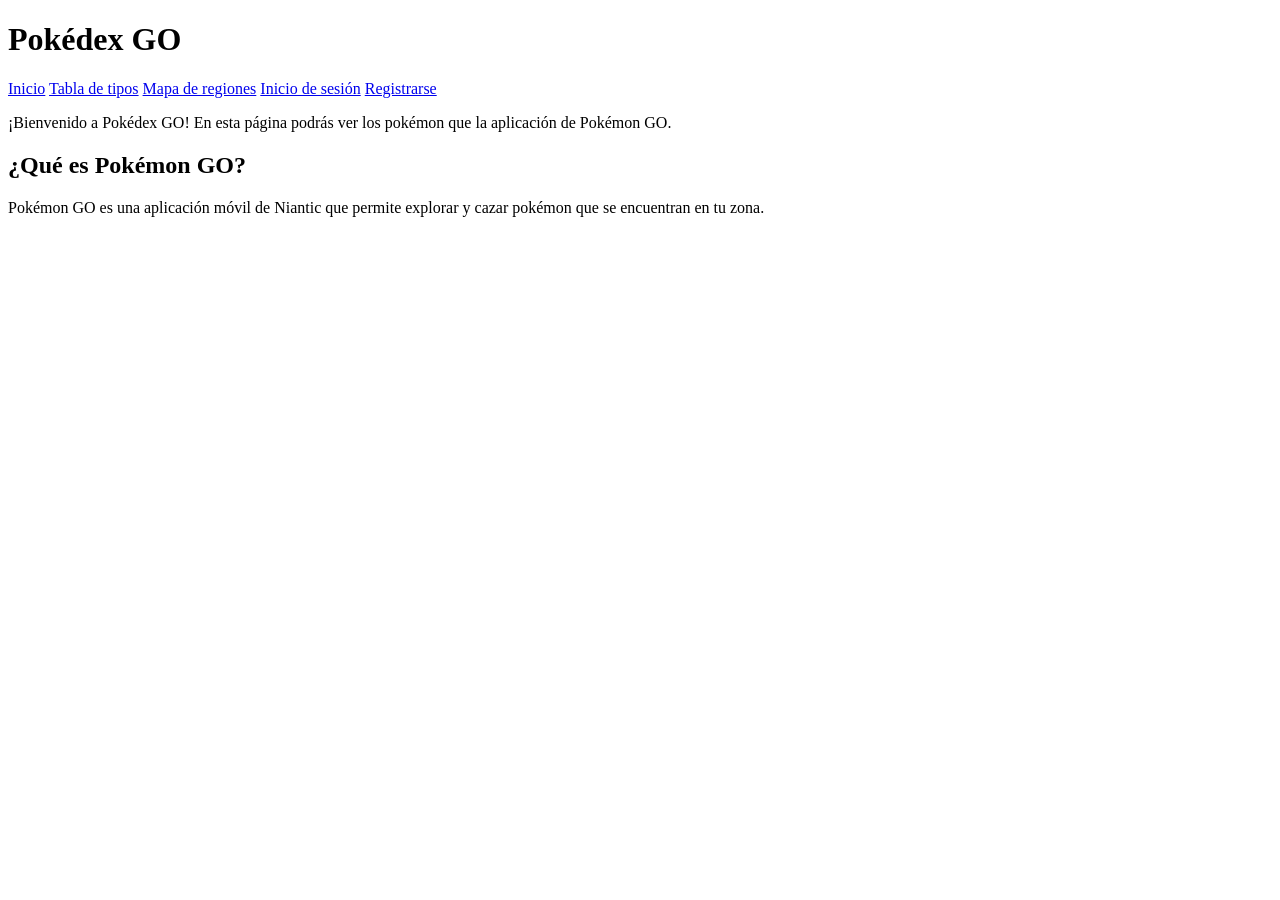
<file: html/index.html>
<!DOCTYPE html>
<html>
    <head>
        <meta charset="UTF-8">
    </head>
    <body>
        <h1>Pokédex GO</h1>
        <nav>
            <a href="/html/index.html" accesskey="I" tabindex=0>Inicio</a>
            <a href="/html/tablaDeTipos.html" accesskey="T" tabindex=0>Tabla de tipos</a>
            <a href="/html/mapaRegiones.html" accesskey="M" tabindex=0>Mapa de regiones</a>
            <a href="/html/login.php" accesskey="L" tabindex=0>Inicio de sesión</a>
            <a href="/html/registro.php" accesskey="R" tabindex=0>Registrarse</a>
            
         </nav>
        <p>¡Bienvenido a Pokédex GO! En esta página podrás ver los pokémon que la aplicación de Pokémon GO.</p>
        <p></p>
        <h2>¿Qué es Pokémon GO?</h2>
        <p>Pokémon GO es una aplicación móvil de Niantic que permite explorar y cazar pokémon que se encuentran en tu zona.</p>

        
    </body>
</html>
</file>
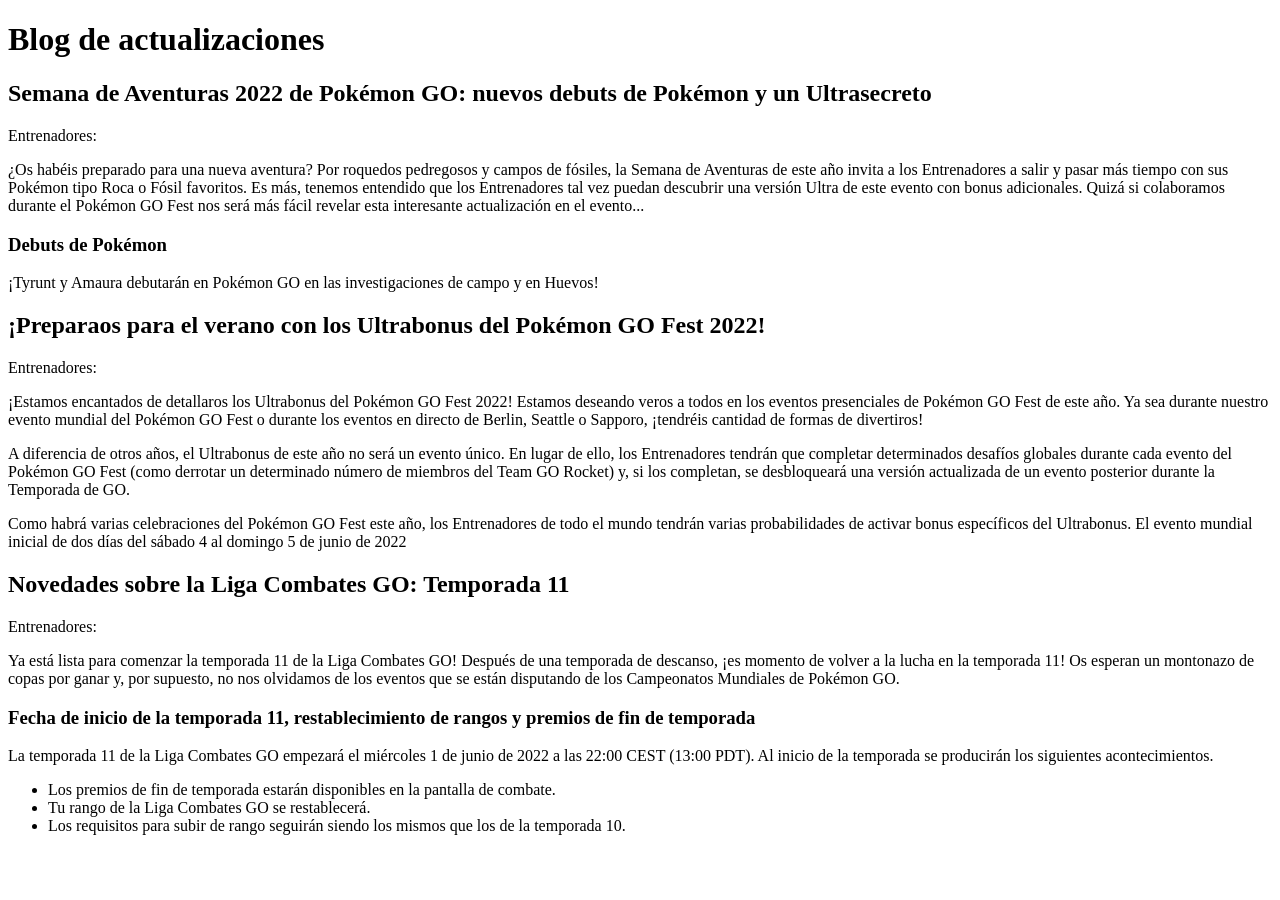
<file: blogActualizaciones.html>
<!DOCTYPE html>
<html>
    <head>
        <meta charset="UTF-8">
        <title>Blog de actualizaciones</title>
    </head>
    <body>
        <h1>Blog de actualizaciones</h1>
        <article>
            <h2>Semana de Aventuras 2022 de Pokémon GO: nuevos debuts de Pokémon y un Ultrasecreto</h2>
            <p>Entrenadores:</p>
            <p>¿Os habéis preparado para una nueva aventura? Por roquedos pedregosos y campos de fósiles, la Semana de Aventuras de este año invita a los Entrenadores a salir y pasar más tiempo con sus Pokémon tipo Roca o Fósil favoritos.
            Es más, tenemos entendido que los Entrenadores tal vez puedan descubrir una versión Ultra de este evento con bonus adicionales. Quizá si colaboramos durante el Pokémon GO Fest nos será más fácil revelar esta interesante actualización en el evento...</p>

            <h3>Debuts de Pokémon</h3>
            <p>¡Tyrunt y Amaura debutarán en Pokémon GO en las investigaciones de campo y en Huevos!</p>
        </article>
        <article>
            <h2>¡Preparaos para el verano con los Ultrabonus del Pokémon GO Fest 2022!</h2>
            <p>Entrenadores:</p>
            <p>¡Estamos encantados de detallaros los Ultrabonus del Pokémon GO Fest 2022!

            Estamos deseando veros a todos en los eventos presenciales de Pokémon GO Fest de este año. Ya sea durante nuestro evento mundial del Pokémon GO Fest o durante los eventos en directo de Berlin, Seattle o Sapporo, ¡tendréis cantidad de formas de divertiros!</p>
            <p>A diferencia de otros años, el Ultrabonus de este año no será un evento único. En lugar de ello, los Entrenadores tendrán que completar determinados desafíos globales durante cada evento del Pokémon GO Fest (como derrotar un determinado número de miembros del Team GO Rocket) y, si los completan, se desbloqueará una versión actualizada de un evento posterior durante la Temporada de GO.</p>
            <p>Como habrá varias celebraciones del Pokémon GO Fest este año, los Entrenadores de todo el mundo tendrán varias probabilidades de activar bonus específicos del Ultrabonus. El evento mundial inicial de dos días del sábado 4 al domingo 5 de junio de 2022</p>
        </article>
        <article>
            <h2>Novedades sobre la Liga Combates GO: Temporada 11</h2>
            <p>Entrenadores:</p>
            <p>Ya está lista para comenzar la temporada 11 de la Liga Combates GO!

            Después de una temporada de descanso, ¡es momento de volver a la lucha en la temporada 11! Os esperan un montonazo de copas por ganar y, por supuesto, no nos olvidamos de los eventos que se están disputando de los Campeonatos Mundiales de Pokémon GO.</p>
            <h3>Fecha de inicio de la temporada 11, restablecimiento de rangos y premios de fin de temporada</h3>
            <p>La temporada 11 de la Liga Combates GO empezará el miércoles 1 de junio de 2022 a las 22:00 CEST (13:00 PDT).

            Al inicio de la temporada se producirán los siguientes acontecimientos.</p>
            <ul>
                <li>Los premios de fin de temporada estarán disponibles en la pantalla de combate.</li>
                <li>Tu rango de la Liga Combates GO se restablecerá.</li>
                <li>Los requisitos para subir de rango seguirán siendo los mismos que los de la temporada 10.</li>
            </ul>
        </article>
    </body>
</html>
</file>
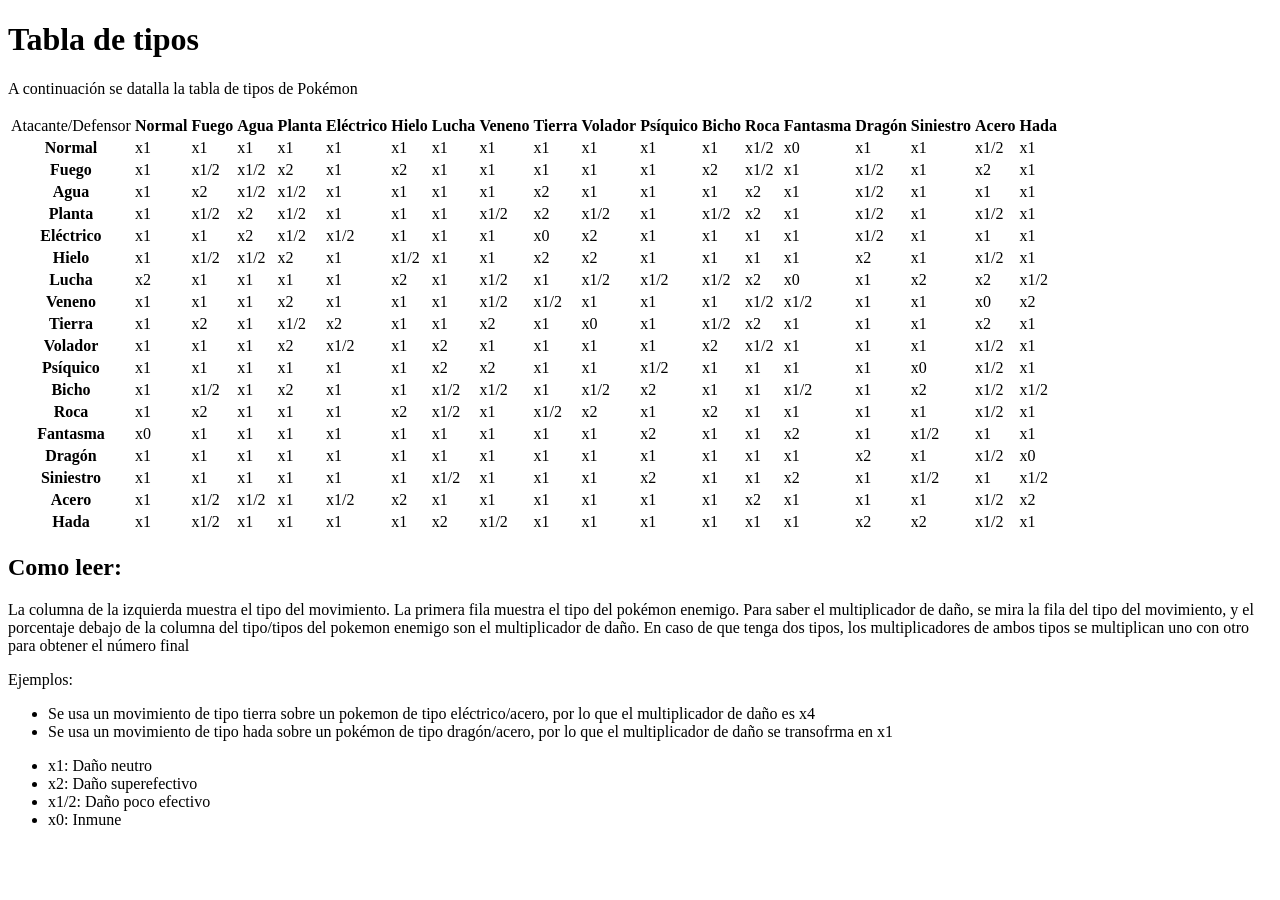
<file: tablaDeTipos.html>
<!DOCTYPE html>
<html>
    <head>
        <meta charset="UTF-8">
        <title>Tabla de tipos</title>
    </head>
    <body>
        <h1>Tabla de tipos</h1>
        <p>A continuación se datalla la tabla de tipos de Pokémon</p>
        
        <table>
            <tr>
                <td>Atacante/Defensor</td>
                <th>Normal</th>
                <th>Fuego</th>
                <th>Agua</th>
                <th>Planta</th>
                <th>Eléctrico</th>
                <th>Hielo</th>
                <th>Lucha</th>
                <th>Veneno</th>
                <th>Tierra</th>
                <th>Volador</th>
                <th>Psíquico</th>
                <th>Bicho</th>
                <th>Roca</th>
                <th>Fantasma</th>
                <th>Dragón</th>
                <th>Siniestro</th>
                <th>Acero</th>
                <th>Hada</th> 
            </tr>
            <tr>
                <th>Normal</th><td>x1</td><td>x1</td><td>x1</td><td>x1</td><td>x1</td><td>x1</td><td>x1</td><td>x1</td><td>x1</td><td>x1</td><td>x1</td><td>x1</td><td>x1/2</td><td>x0</td><td>x1</td><td>x1</td><td>x1/2</td><td>x1</td>
            </tr>
            <tr>
                <th>Fuego</th><td>x1</td><td>x1/2</td><td>x1/2</td><td>x2</td><td>x1</td><td>x2</td><td>x1</td><td>x1</td><td>x1</td><td>x1</td><td>x1</td><td>x2</td><td>x1/2</td><td>x1</td><td>x1/2</td><td>x1</td><td>x2</td><td>x1</td>
            </tr>
            <tr>
                <th>Agua</th><td>x1</td><td>x2</td><td>x1/2</td><td>x1/2</td><td>x1</td><td>x1</td><td>x1</td><td>x1</td><td>x2</td><td>x1</td><td>x1</td><td>x1</td><td>x2</td><td>x1</td><td>x1/2</td><td>x1</td><td>x1</td><td>x1</td>
            </tr>
            <tr>
                <th>Planta</th><td>x1</td><td>x1/2</td><td>x2</td><td>x1/2</td><td>x1</td><td>x1</td><td>x1</td><td>x1/2</td><td>x2</td><td>x1/2</td><td>x1</td><td>x1/2</td><td>x2</td><td>x1</td><td>x1/2</td><td>x1</td><td>x1/2</td><td>x1</td>
            </tr>
            <tr>
                <th>Eléctrico</th><td>x1</td><td>x1</td><td>x2</td><td>x1/2</td><td>x1/2</td><td>x1</td><td>x1</td><td>x1</td><td>x0</td><td>x2</td><td>x1</td><td>x1</td><td>x1</td><td>x1</td><td>x1/2</td><td>x1</td><td>x1</td><td>x1</td>
            </tr>
            <tr>
                <th>Hielo</th><td>x1</td><td>x1/2</td><td>x1/2</td><td>x2</td><td>x1</td><td>x1/2</td><td>x1</td><td>x1</td><td>x2</td><td>x2</td><td>x1</td><td>x1</td><td>x1</td><td>x1</td><td>x2</td><td>x1</td><td>x1/2</td><td>x1</td>
            </tr>
            <tr>
                <th>Lucha</th><td>x2</td><td>x1</td><td>x1</td><td>x1</td><td>x1</td><td>x2</td><td>x1</td><td>x1/2</td><td>x1</td><td>x1/2</td><td>x1/2</td><td>x1/2</td><td>x2</td><td>x0</td><td>x1</td><td>x2</td><td>x2</td><td>x1/2</td>
            </tr>
            <tr>
                <th>Veneno</th><td>x1</td><td>x1</td><td>x1</td><td>x2</td><td>x1</td><td>x1</td><td>x1</td><td>x1/2</td><td>x1/2</td><td>x1</td><td>x1</td><td>x1</td><td>x1/2</td><td>x1/2</td><td>x1</td><td>x1</td><td>x0</td><td>x2</td>
            </tr>
            <tr>
                <th>Tierra</th><td>x1</td><td>x2</td><td>x1</td><td>x1/2</td><td>x2</td><td>x1</td><td>x1</td><td>x2</td><td>x1</td><td>x0</td><td>x1</td><td>x1/2</td><td>x2</td><td>x1</td><td>x1</td><td>x1</td><td>x2</td><td>x1</td>
            </tr>
            <tr>
                <th>Volador</th><td>x1</td><td>x1</td><td>x1</td><td>x2</td><td>x1/2</td><td>x1</td><td>x2</td><td>x1</td><td>x1</td><td>x1</td><td>x1</td><td>x2</td><td>x1/2</td><td>x1</td><td>x1</td><td>x1</td><td>x1/2</td><td>x1</td>
            </tr>
            <tr>
                <th>Psíquico</th><td>x1</td><td>x1</td><td>x1</td><td>x1</td><td>x1</td><td>x1</td><td>x2</td><td>x2</td><td>x1</td><td>x1</td><td>x1/2</td><td>x1</td><td>x1</td><td>x1</td><td>x1</td><td>x0</td><td>x1/2</td><td>x1</td>
            </tr>
            <tr>   
                <th>Bicho</th><td>x1</td><td>x1/2</td><td>x1</td><td>x2</td><td>x1</td><td>x1</td><td>x1/2</td><td>x1/2</td><td>x1</td><td>x1/2</td><td>x2</td><td>x1</td><td>x1</td><td>x1/2</td><td>x1</td><td>x2</td><td>x1/2</td><td>x1/2</td>
            </tr>
            <tr>
                <th>Roca</th><td>x1</td><td>x2</td><td>x1</td><td>x1</td><td>x1</td><td>x2</td><td>x1/2</td><td>x1</td><td>x1/2</td><td>x2</td><td>x1</td><td>x2</td><td>x1</td><td>x1</td><td>x1</td><td>x1</td><td>x1/2</td><td>x1</td>
            </tr>
            <tr>
                <th>Fantasma</th><td>x0</td><td>x1</td><td>x1</td><td>x1</td><td>x1</td><td>x1</td><td>x1</td><td>x1</td><td>x1</td><td>x1</td><td>x2</td><td>x1</td><td>x1</td><td>x2</td><td>x1</td><td>x1/2</td><td>x1</td><td>x1</td>
            </tr>
            <tr>
                <th>Dragón</th><td>x1</td><td>x1</td><td>x1</td><td>x1</td><td>x1</td><td>x1</td><td>x1</td><td>x1</td><td>x1</td><td>x1</td><td>x1</td><td>x1</td><td>x1</td><td>x1</td><td>x2</td><td>x1</td><td>x1/2</td><td>x0</td>
            </tr>
            <tr>
                <th>Siniestro</th><td>x1</td><td>x1</td><td>x1</td><td>x1</td><td>x1</td><td>x1</td><td>x1/2</td><td>x1</td><td>x1</td><td>x1</td><td>x2</td><td>x1</td><td>x1</td><td>x2</td><td>x1</td><td>x1/2</td><td>x1</td><td>x1/2</td>
            </tr>
            <tr>
                <th>Acero</th><td>x1</td><td>x1/2</td><td>x1/2</td><td>x1</td><td>x1/2</td><td>x2</td><td>x1</td><td>x1</td><td>x1</td><td>x1</td><td>x1</td><td>x1</td><td>x2</td><td>x1</td><td>x1</td><td>x1</td><td>x1/2</td><td>x2</td>
            </tr>
            <tr>
                <th>Hada</th><td>x1</td><td>x1/2</td><td>x1</td><td>x1</td><td>x1</td><td>x1</td><td>x2</td><td>x1/2</td><td>x1</td><td>x1</td><td>x1</td><td>x1</td><td>x1</td><td>x1</td><td>x2</td><td>x2</td><td>x1/2</td><td>x1</td>
            </tr>
        </table>
        <section>
            <h2>Como leer:</h2>
            <p>La columna de la izquierda muestra el tipo del movimiento. La primera fila muestra el tipo del pokémon enemigo.
                Para saber el multiplicador de daño, se mira la fila del tipo del movimiento, y el porcentaje debajo de la columna del tipo/tipos del pokemon enemigo son el multiplicador de daño.
                En caso de que tenga dos tipos, los multiplicadores de ambos tipos se multiplican uno con otro para obtener el número final
            </p>
            <p>Ejemplos:</p>
            <ul>
                <li>Se usa un movimiento de tipo tierra sobre un pokemon de tipo eléctrico/acero, por lo que el multiplicador de daño es x4</li>
                <li>Se usa un movimiento de tipo hada sobre un pokémon de tipo dragón/acero, por lo que el multiplicador de daño se transofrma en x1</li>
            </ul>
            <ul>
                <li>x1: Daño neutro</li>
                <li>x2: Daño superefectivo</li>
                <li>x1/2: Daño poco efectivo</li>
                <li>x0: Inmune</li>
            </ul>
        </section>
    </body>
</html>
</file>
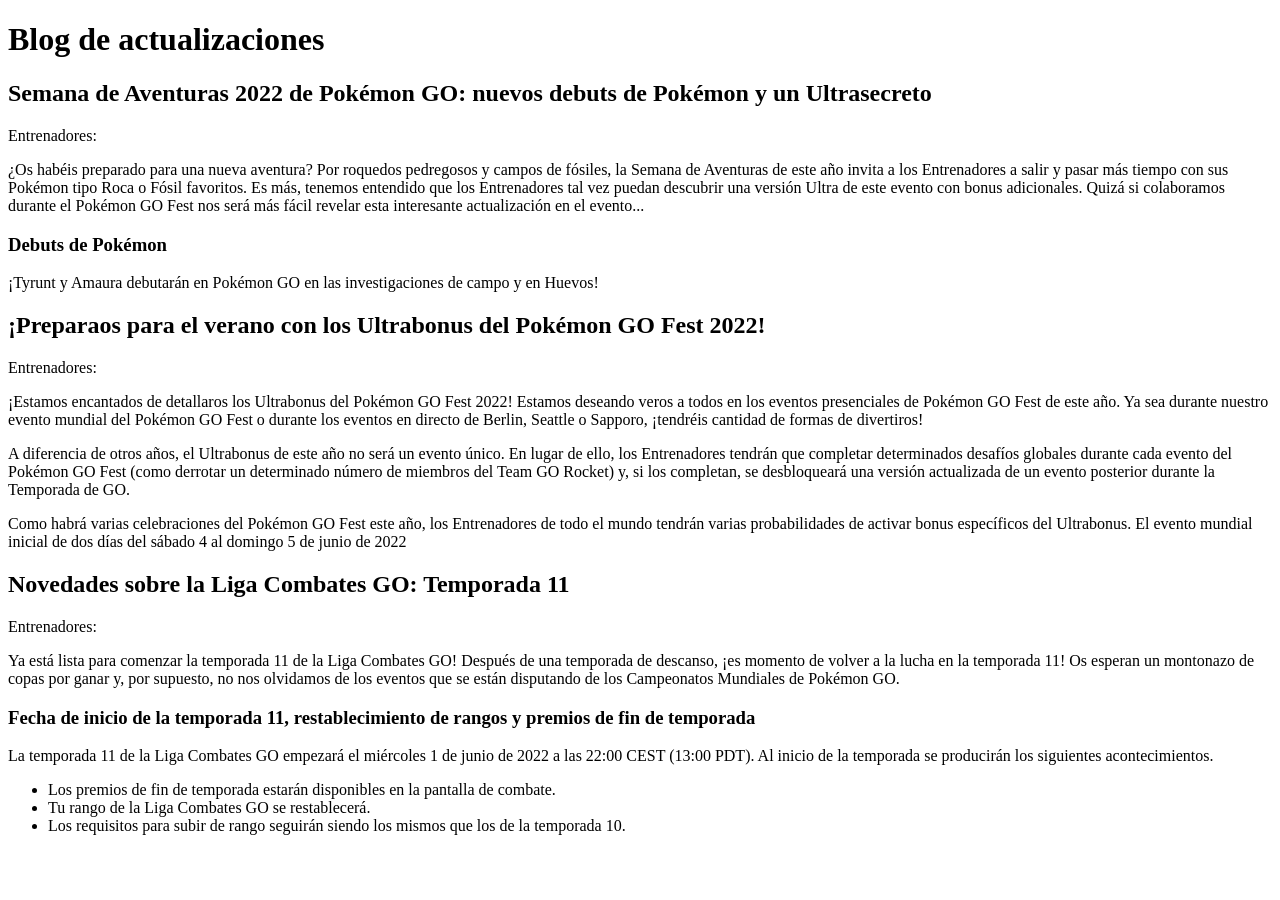
<file: html/blogActualizaciones.html>
<!DOCTYPE html>
<html lang="es">
    <head>
        <meta charset="UTF-8">
        <title>Blog de actualizaciones</title>
    </head>
    <body>
        <h1>Blog de actualizaciones</h1>
        <article>
            <h2>Semana de Aventuras 2022 de Pokémon GO: nuevos debuts de Pokémon y un Ultrasecreto</h2>
            <p>Entrenadores:</p>
            <p>¿Os habéis preparado para una nueva aventura? Por roquedos pedregosos y campos de fósiles, la Semana de Aventuras de este año invita a los Entrenadores a salir y pasar más tiempo con sus Pokémon tipo Roca o Fósil favoritos.
            Es más, tenemos entendido que los Entrenadores tal vez puedan descubrir una versión Ultra de este evento con bonus adicionales. Quizá si colaboramos durante el Pokémon GO Fest nos será más fácil revelar esta interesante actualización en el evento...</p>

            <h3>Debuts de Pokémon</h3>
            <p>¡Tyrunt y Amaura debutarán en Pokémon GO en las investigaciones de campo y en Huevos!</p>
        </article>
        <article>
            <h2>¡Preparaos para el verano con los Ultrabonus del Pokémon GO Fest 2022!</h2>
            <p>Entrenadores:</p>
            <p>¡Estamos encantados de detallaros los Ultrabonus del Pokémon GO Fest 2022!

            Estamos deseando veros a todos en los eventos presenciales de Pokémon GO Fest de este año. Ya sea durante nuestro evento mundial del Pokémon GO Fest o durante los eventos en directo de Berlin, Seattle o Sapporo, ¡tendréis cantidad de formas de divertiros!</p>
            <p>A diferencia de otros años, el Ultrabonus de este año no será un evento único. En lugar de ello, los Entrenadores tendrán que completar determinados desafíos globales durante cada evento del Pokémon GO Fest (como derrotar un determinado número de miembros del Team GO Rocket) y, si los completan, se desbloqueará una versión actualizada de un evento posterior durante la Temporada de GO.</p>
            <p>Como habrá varias celebraciones del Pokémon GO Fest este año, los Entrenadores de todo el mundo tendrán varias probabilidades de activar bonus específicos del Ultrabonus. El evento mundial inicial de dos días del sábado 4 al domingo 5 de junio de 2022</p>
        </article>
        <article>
            <h2>Novedades sobre la Liga Combates GO: Temporada 11</h2>
            <p>Entrenadores:</p>
            <p>Ya está lista para comenzar la temporada 11 de la Liga Combates GO!

            Después de una temporada de descanso, ¡es momento de volver a la lucha en la temporada 11! Os esperan un montonazo de copas por ganar y, por supuesto, no nos olvidamos de los eventos que se están disputando de los Campeonatos Mundiales de Pokémon GO.</p>
            <h3>Fecha de inicio de la temporada 11, restablecimiento de rangos y premios de fin de temporada</h3>
            <p>La temporada 11 de la Liga Combates GO empezará el miércoles 1 de junio de 2022 a las 22:00 CEST (13:00 PDT).

            Al inicio de la temporada se producirán los siguientes acontecimientos.</p>
            <ul>
                <li>Los premios de fin de temporada estarán disponibles en la pantalla de combate.</li>
                <li>Tu rango de la Liga Combates GO se restablecerá.</li>
                <li>Los requisitos para subir de rango seguirán siendo los mismos que los de la temporada 10.</li>
            </ul>
        </article>
    </body>
</html>
</file>
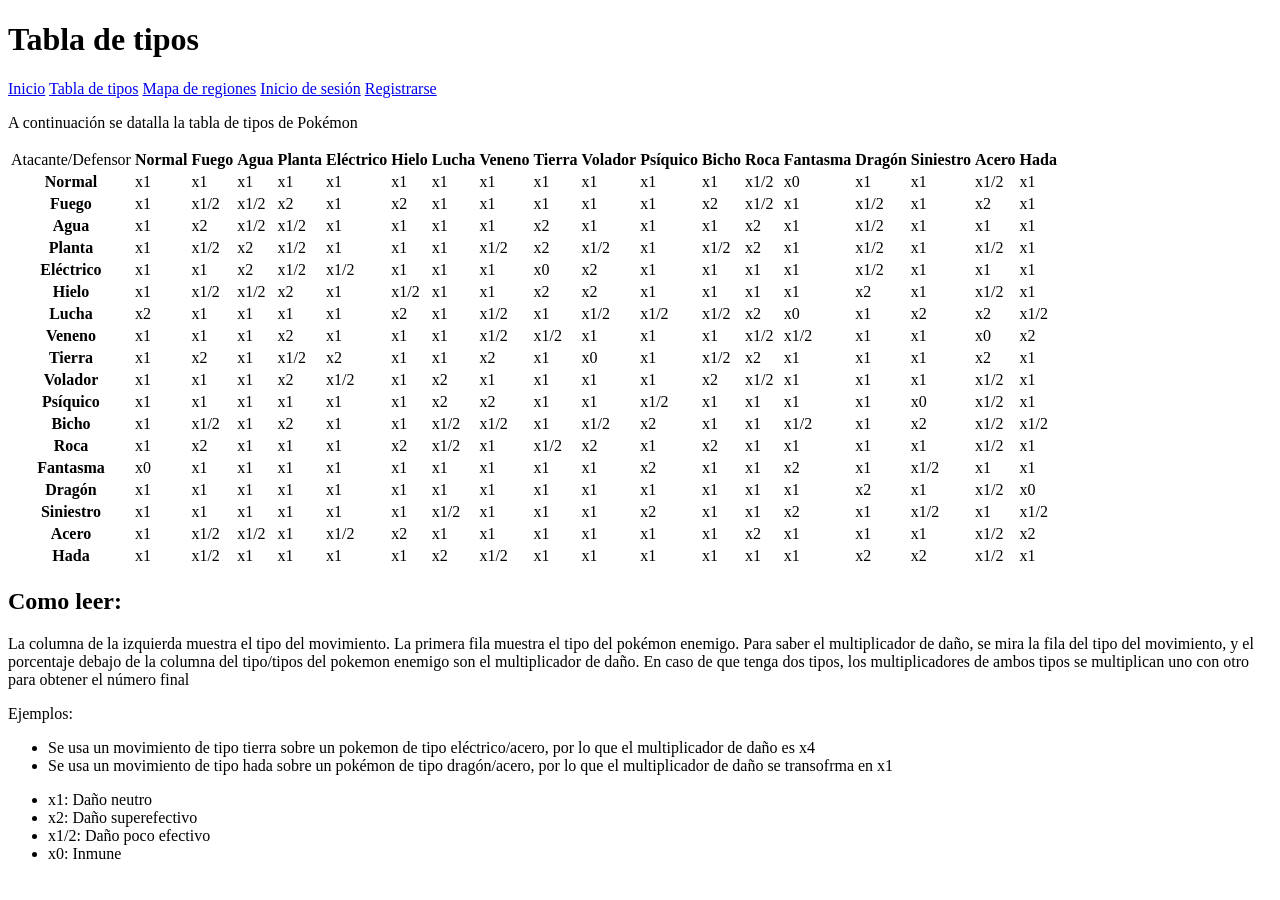
<file: html/tablaDeTipos.html>
<!DOCTYPE html>
<html lang="es">
    <head>
        <meta charset="UTF-8">
        <title>Tabla de tipos</title>
    </head>
    <body>
        <h1>Tabla de tipos</h1>
        <nav>
            <a href="/html/index.html" accesskey="I" tabindex=0>Inicio</a>
            <a href="/html/tablaDeTipos.html" accesskey="T" tabindex=0>Tabla de tipos</a>
            <a href="/html/mapaRegiones.html" accesskey="M" tabindex=0>Mapa de regiones</a>
            <a href="/html/login.php" accesskey="L" tabindex=0>Inicio de sesión</a>
            <a href="/html/registro.php" accesskey="R" tabindex=0>Registrarse</a>
            
         </nav>
        <p>A continuación se datalla la tabla de tipos de Pokémon</p>
        
        <table>
            <tr>
                <td>Atacante/Defensor</td>
                <th>Normal</th>
                <th>Fuego</th>
                <th>Agua</th>
                <th>Planta</th>
                <th>Eléctrico</th>
                <th>Hielo</th>
                <th>Lucha</th>
                <th>Veneno</th>
                <th>Tierra</th>
                <th>Volador</th>
                <th>Psíquico</th>
                <th>Bicho</th>
                <th>Roca</th>
                <th>Fantasma</th>
                <th>Dragón</th>
                <th>Siniestro</th>
                <th>Acero</th>
                <th>Hada</th> 
            </tr>
            <tr>
                <th>Normal</th><td>x1</td><td>x1</td><td>x1</td><td>x1</td><td>x1</td><td>x1</td><td>x1</td><td>x1</td><td>x1</td><td>x1</td><td>x1</td><td>x1</td><td>x1/2</td><td>x0</td><td>x1</td><td>x1</td><td>x1/2</td><td>x1</td>
            </tr>
            <tr>
                <th>Fuego</th><td>x1</td><td>x1/2</td><td>x1/2</td><td>x2</td><td>x1</td><td>x2</td><td>x1</td><td>x1</td><td>x1</td><td>x1</td><td>x1</td><td>x2</td><td>x1/2</td><td>x1</td><td>x1/2</td><td>x1</td><td>x2</td><td>x1</td>
            </tr>
            <tr>
                <th>Agua</th><td>x1</td><td>x2</td><td>x1/2</td><td>x1/2</td><td>x1</td><td>x1</td><td>x1</td><td>x1</td><td>x2</td><td>x1</td><td>x1</td><td>x1</td><td>x2</td><td>x1</td><td>x1/2</td><td>x1</td><td>x1</td><td>x1</td>
            </tr>
            <tr>
                <th>Planta</th><td>x1</td><td>x1/2</td><td>x2</td><td>x1/2</td><td>x1</td><td>x1</td><td>x1</td><td>x1/2</td><td>x2</td><td>x1/2</td><td>x1</td><td>x1/2</td><td>x2</td><td>x1</td><td>x1/2</td><td>x1</td><td>x1/2</td><td>x1</td>
            </tr>
            <tr>
                <th>Eléctrico</th><td>x1</td><td>x1</td><td>x2</td><td>x1/2</td><td>x1/2</td><td>x1</td><td>x1</td><td>x1</td><td>x0</td><td>x2</td><td>x1</td><td>x1</td><td>x1</td><td>x1</td><td>x1/2</td><td>x1</td><td>x1</td><td>x1</td>
            </tr>
            <tr>
                <th>Hielo</th><td>x1</td><td>x1/2</td><td>x1/2</td><td>x2</td><td>x1</td><td>x1/2</td><td>x1</td><td>x1</td><td>x2</td><td>x2</td><td>x1</td><td>x1</td><td>x1</td><td>x1</td><td>x2</td><td>x1</td><td>x1/2</td><td>x1</td>
            </tr>
            <tr>
                <th>Lucha</th><td>x2</td><td>x1</td><td>x1</td><td>x1</td><td>x1</td><td>x2</td><td>x1</td><td>x1/2</td><td>x1</td><td>x1/2</td><td>x1/2</td><td>x1/2</td><td>x2</td><td>x0</td><td>x1</td><td>x2</td><td>x2</td><td>x1/2</td>
            </tr>
            <tr>
                <th>Veneno</th><td>x1</td><td>x1</td><td>x1</td><td>x2</td><td>x1</td><td>x1</td><td>x1</td><td>x1/2</td><td>x1/2</td><td>x1</td><td>x1</td><td>x1</td><td>x1/2</td><td>x1/2</td><td>x1</td><td>x1</td><td>x0</td><td>x2</td>
            </tr>
            <tr>
                <th>Tierra</th><td>x1</td><td>x2</td><td>x1</td><td>x1/2</td><td>x2</td><td>x1</td><td>x1</td><td>x2</td><td>x1</td><td>x0</td><td>x1</td><td>x1/2</td><td>x2</td><td>x1</td><td>x1</td><td>x1</td><td>x2</td><td>x1</td>
            </tr>
            <tr>
                <th>Volador</th><td>x1</td><td>x1</td><td>x1</td><td>x2</td><td>x1/2</td><td>x1</td><td>x2</td><td>x1</td><td>x1</td><td>x1</td><td>x1</td><td>x2</td><td>x1/2</td><td>x1</td><td>x1</td><td>x1</td><td>x1/2</td><td>x1</td>
            </tr>
            <tr>
                <th>Psíquico</th><td>x1</td><td>x1</td><td>x1</td><td>x1</td><td>x1</td><td>x1</td><td>x2</td><td>x2</td><td>x1</td><td>x1</td><td>x1/2</td><td>x1</td><td>x1</td><td>x1</td><td>x1</td><td>x0</td><td>x1/2</td><td>x1</td>
            </tr>
            <tr>   
                <th>Bicho</th><td>x1</td><td>x1/2</td><td>x1</td><td>x2</td><td>x1</td><td>x1</td><td>x1/2</td><td>x1/2</td><td>x1</td><td>x1/2</td><td>x2</td><td>x1</td><td>x1</td><td>x1/2</td><td>x1</td><td>x2</td><td>x1/2</td><td>x1/2</td>
            </tr>
            <tr>
                <th>Roca</th><td>x1</td><td>x2</td><td>x1</td><td>x1</td><td>x1</td><td>x2</td><td>x1/2</td><td>x1</td><td>x1/2</td><td>x2</td><td>x1</td><td>x2</td><td>x1</td><td>x1</td><td>x1</td><td>x1</td><td>x1/2</td><td>x1</td>
            </tr>
            <tr>
                <th>Fantasma</th><td>x0</td><td>x1</td><td>x1</td><td>x1</td><td>x1</td><td>x1</td><td>x1</td><td>x1</td><td>x1</td><td>x1</td><td>x2</td><td>x1</td><td>x1</td><td>x2</td><td>x1</td><td>x1/2</td><td>x1</td><td>x1</td>
            </tr>
            <tr>
                <th>Dragón</th><td>x1</td><td>x1</td><td>x1</td><td>x1</td><td>x1</td><td>x1</td><td>x1</td><td>x1</td><td>x1</td><td>x1</td><td>x1</td><td>x1</td><td>x1</td><td>x1</td><td>x2</td><td>x1</td><td>x1/2</td><td>x0</td>
            </tr>
            <tr>
                <th>Siniestro</th><td>x1</td><td>x1</td><td>x1</td><td>x1</td><td>x1</td><td>x1</td><td>x1/2</td><td>x1</td><td>x1</td><td>x1</td><td>x2</td><td>x1</td><td>x1</td><td>x2</td><td>x1</td><td>x1/2</td><td>x1</td><td>x1/2</td>
            </tr>
            <tr>
                <th>Acero</th><td>x1</td><td>x1/2</td><td>x1/2</td><td>x1</td><td>x1/2</td><td>x2</td><td>x1</td><td>x1</td><td>x1</td><td>x1</td><td>x1</td><td>x1</td><td>x2</td><td>x1</td><td>x1</td><td>x1</td><td>x1/2</td><td>x2</td>
            </tr>
            <tr>
                <th>Hada</th><td>x1</td><td>x1/2</td><td>x1</td><td>x1</td><td>x1</td><td>x1</td><td>x2</td><td>x1/2</td><td>x1</td><td>x1</td><td>x1</td><td>x1</td><td>x1</td><td>x1</td><td>x2</td><td>x2</td><td>x1/2</td><td>x1</td>
            </tr>
        </table>
        <section>
            <h2>Como leer:</h2>
            <p>La columna de la izquierda muestra el tipo del movimiento. La primera fila muestra el tipo del pokémon enemigo.
                Para saber el multiplicador de daño, se mira la fila del tipo del movimiento, y el porcentaje debajo de la columna del tipo/tipos del pokemon enemigo son el multiplicador de daño.
                En caso de que tenga dos tipos, los multiplicadores de ambos tipos se multiplican uno con otro para obtener el número final
            </p>
            <p>Ejemplos:</p>
            <ul>
                <li>Se usa un movimiento de tipo tierra sobre un pokemon de tipo eléctrico/acero, por lo que el multiplicador de daño es x4</li>
                <li>Se usa un movimiento de tipo hada sobre un pokémon de tipo dragón/acero, por lo que el multiplicador de daño se transofrma en x1</li>
            </ul>
            <ul>
                <li>x1: Daño neutro</li>
                <li>x2: Daño superefectivo</li>
                <li>x1/2: Daño poco efectivo</li>
                <li>x0: Inmune</li>
            </ul>
        </section>
    </body>
</html>
</file>
